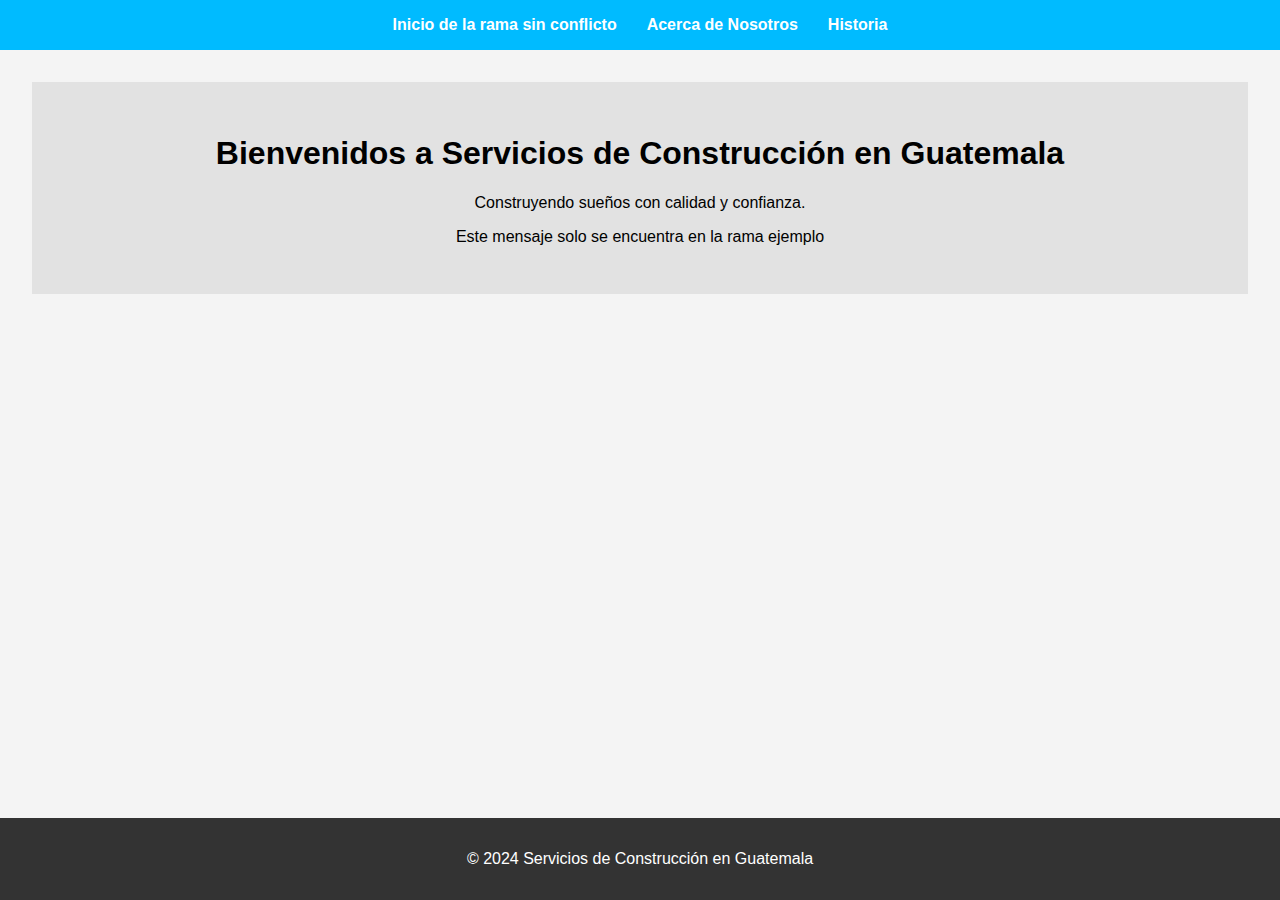
<file: index.html>
<!DOCTYPE html>
<html lang="es">
<head>
    <meta charset="UTF-8">
    <meta name="viewport" content="width=device-width, initial-scale=1.0">
    <title>Servicios de Construcción - Inicio</title>
    <link rel="stylesheet" href="css/styles.css">
</head>
<body>
    <header>
        <nav>
            <ul>
                <li><a href="index.html">Inicio de la rama sin conflicto</a></li>
                <li><a href="acerca.html">Acerca de Nosotros</a></li>
                <li><a href="historia.html">Historia</a></li>
            </ul>
        </nav>
    </header>


    <main>
        <section class="hero">
            <h1>Bienvenidos a Servicios de Construcción en Guatemala</h1>
            <p>Construyendo sueños con calidad y confianza.</p>
            <p>Este mensaje solo se encuentra en la rama ejemplo</p>
        </section>
    </main>

    <footer>
        <p>&copy; 2024 Servicios de Construcción en Guatemala</p>
    </footer>
</body>
</html>
</file>
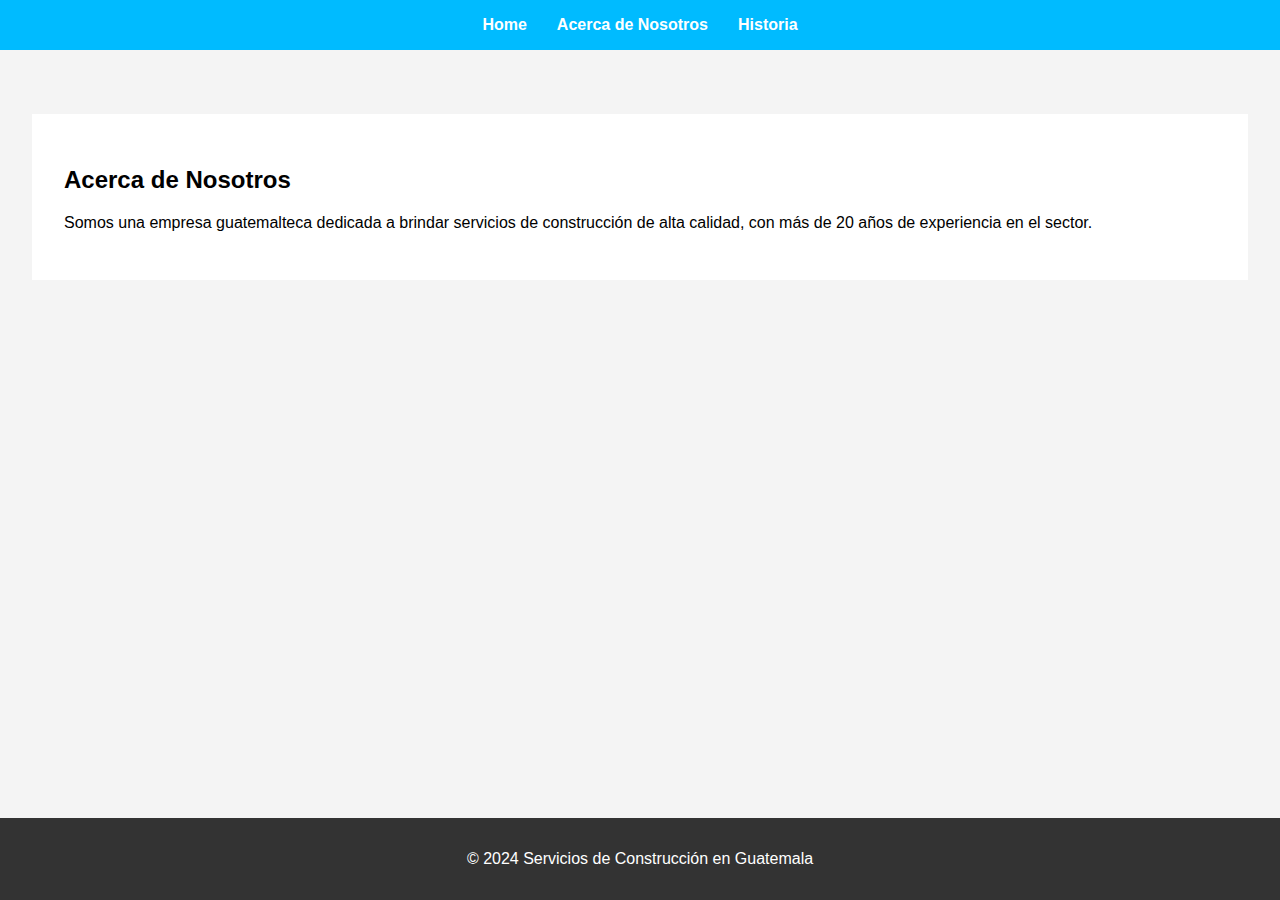
<file: acerca.html>
<!DOCTYPE html>
<html lang="es">
<head>
    <meta charset="UTF-8">
    <meta name="viewport" content="width=device-width, initial-scale=1.0">
    <title>Servicios de Construcción - Acerca de Nosotros</title>
    <link rel="stylesheet" href="css/styles.css">
</head>
<body>
    <header>
        <nav>
            <ul>
                <li><a href="index.html">Home</a></li>
                <li><a href="acerca.html">Acerca de Nosotros</a></li>
                <li><a href="historia.html">Historia</a></li>
            </ul>
        </nav>
    </header>

    <main>
        <section class="about-us">
            <h2>Acerca de Nosotros</h2>
            <p>Somos una empresa guatemalteca dedicada a brindar servicios de construcción de alta calidad, con más de 20 años de experiencia en el sector.</p>
        </section>
    </main>

    <footer>
        <p>&copy; 2024 Servicios de Construcción en Guatemala</p>
    </footer>
</body>
</html>
</file>
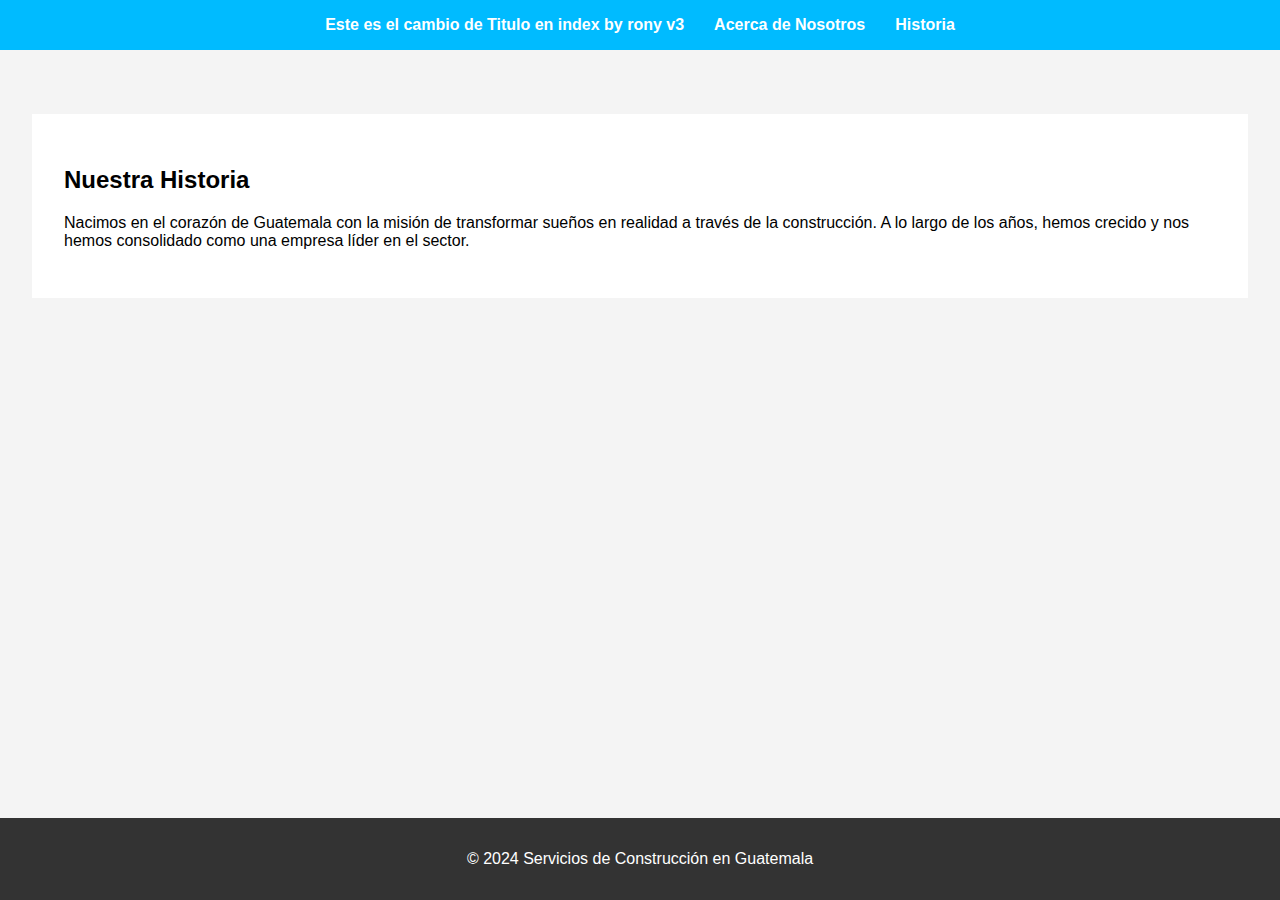
<file: historia.html>
<!DOCTYPE html>
<html lang="es">
<head>
    <meta charset="UTF-8">
    <meta name="viewport" content="width=device-width, initial-scale=1.0">
    <title>Servicios de Construcción - Historia</title>
    <link rel="stylesheet" href="css/styles.css">
</head>
<body>
    <header>
        <nav>
            <ul>
                <li><a href="index.html">Este es el cambio de Titulo en index by rony v3</a></li>
                <li><a href="acerca.html">Acerca de Nosotros</a></li>
                <li><a href="historia.html">Historia</a></li>
            </ul>
        </nav>
    </header>

    <main>
        <section class="history">
            <h2>Nuestra Historia</h2>
            <p>Nacimos en el corazón de Guatemala con la misión de transformar sueños en realidad a través de la construcción. A lo largo de los años, hemos crecido y nos hemos consolidado como una empresa líder en el sector.</p>
        </section>
    </main>

    <footer>
        <p>&copy; 2024 Servicios de Construcción en Guatemala</p>
    </footer>
</body>
</html>
</file>
<file: css/styles.css>
body {
    font-family: Arial, sans-serif;
    margin: 0;
    padding: 0;
    background-color: #f4f4f4;
}

header {
    background-color: #00bbff;
    color: white;
    padding: 1rem 0;
    text-align: center;
}

nav ul {
    list-style-type: none;
    margin: 0;
    padding: 0;
    display: flex;
    justify-content: center;
}

nav ul li {
    margin: 0 15px;
}

nav ul li a {
    color: white;
    text-decoration: none;
    font-weight: bold;
}

main {
    padding: 2rem;
}

.hero {
    background-color: #e2e2e2;
    padding: 2rem;
    text-align: center;
}

.about-us, .history {
    background-color: white;
    padding: 2rem;
    margin: 2rem 0;
}

footer {
    background-color: #333;
    color: white;
    text-align: center;
    padding: 1rem 0;
    position: fixed;
    width: 100%;
    bottom: 0;
}
</file>
